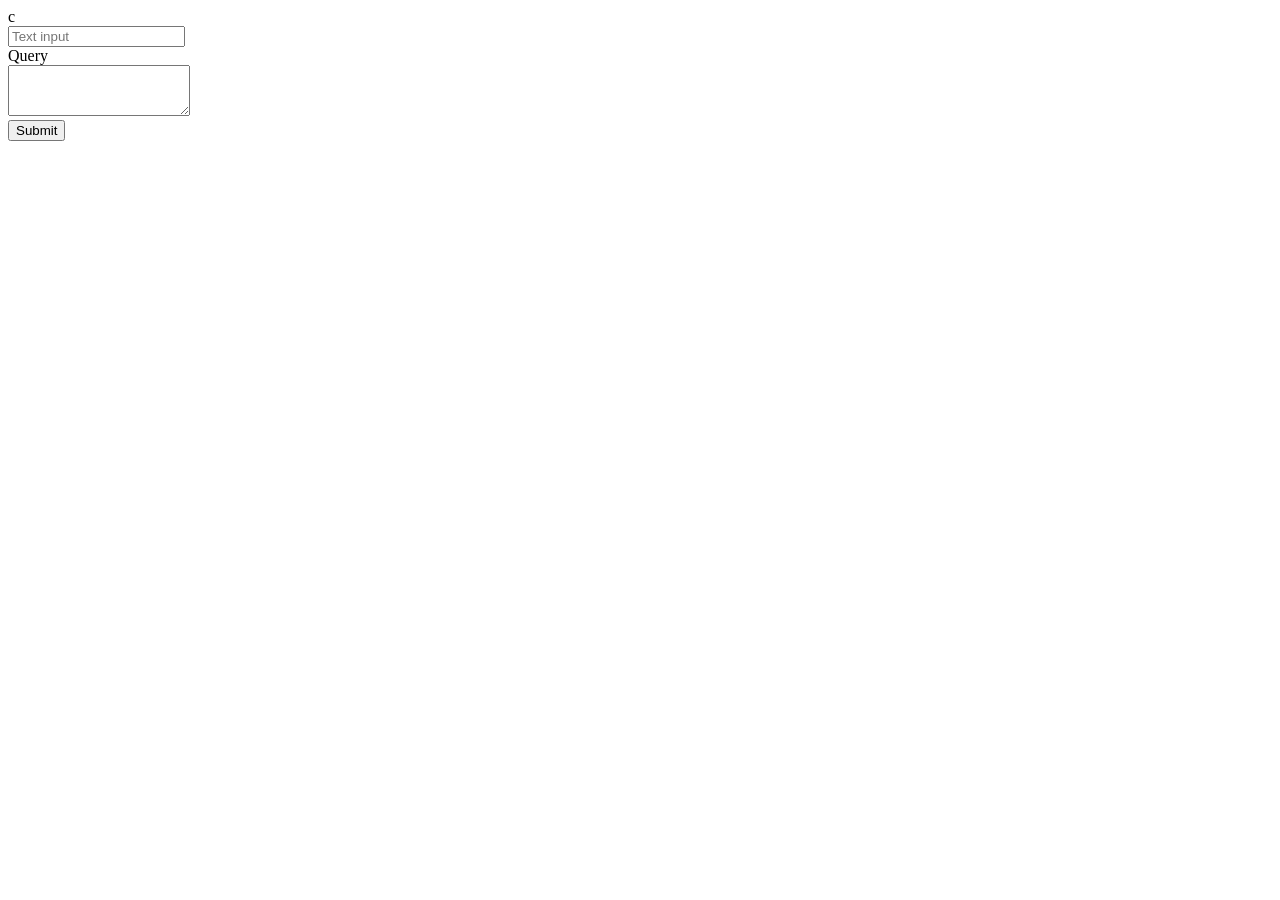
<file: security/spring-oauth/src/main/resources/templates/compose.html>
<!DOCTYPE html>
<html xmlns:th="http://www.thymeleaf.org" xmlns:sec="http://www.thymeleaf.org/extras/spring-security">
<head th:insert="fragments/head :: head">
</head>
<body>
	<header th:insert="fragments/header :: header"></header>
	<form class="form-horizontal" action="#" th:action="@{/support}" th:object="${newQuery}" th:method="post">
		<div class="form-group">
    		c
    		<div class="col-sm-10">
      			<input type="text" class="form-control" id="inputSubject" th:field="*{subject}" placeholder="Text input" required="required">
    		</div>
  		</div>
  		<div class="form-group">
  			<label for="inputQuery" class="col-sm-2 control-label">Query</label>
  			<div class="col-sm-10">
  				<textarea class="form-control" id="inputQuery" rows="3" th:field="*{content}" required="required"></textarea>
  			</div>
  		</div>
   		<div class="form-group">
    		<div class="col-sm-offset-2 col-sm-10">
      		<button type="submit" class="btn btn-default">Submit</button>
    		</div>
    	</div>
	</form>
</body>
</html>
</file>
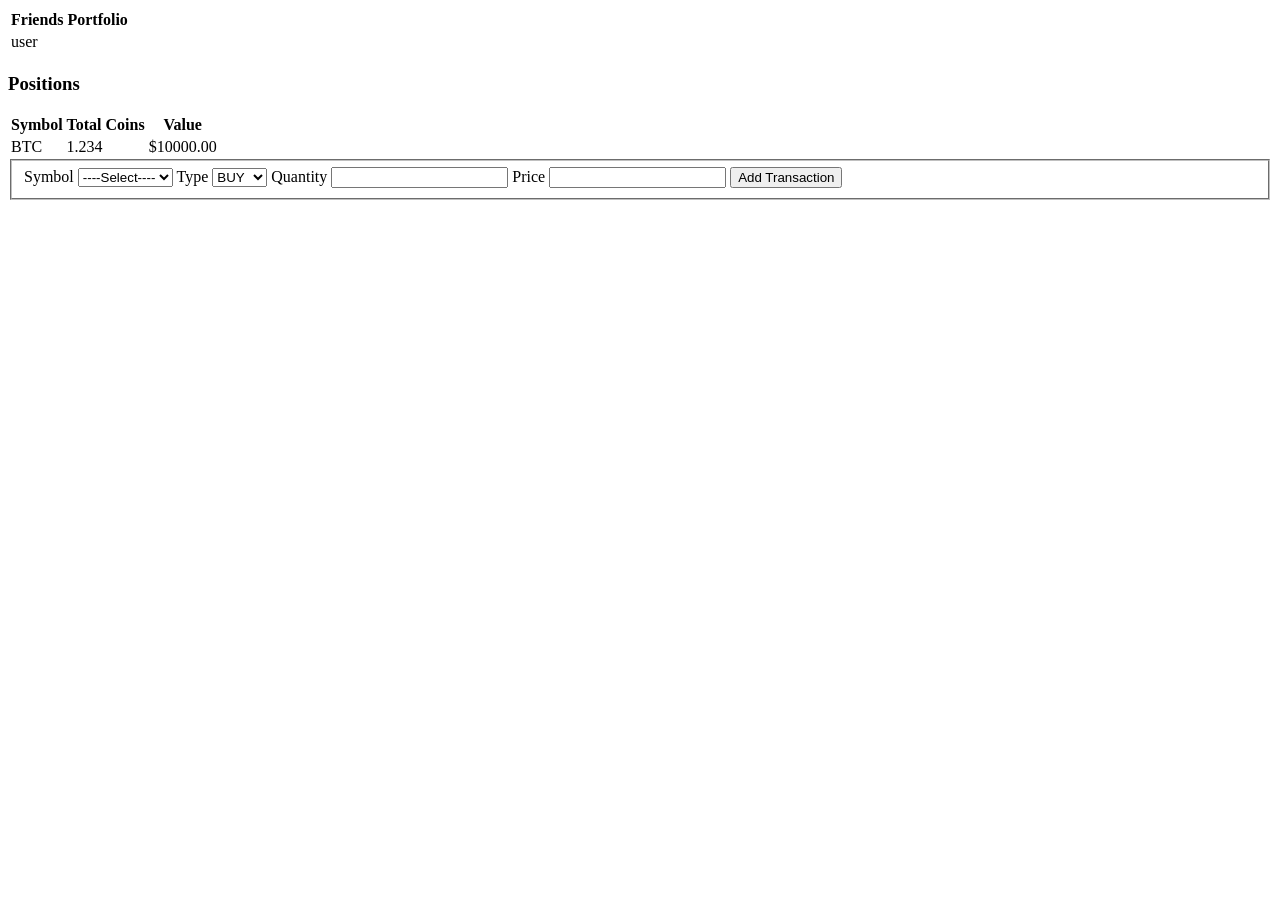
<file: security/spring-oauth/src/main/resources/templates/portfolio.html>
<!DOCTYPE html>
<html xmlns:th="http://www.thymeleaf.org" xmlns:sec="http://www.thymeleaf.org/extras/spring-security">
<head th:insert="fragments/head :: head">
</head>
<body>
	<header th:insert="fragments/header :: header"></header>
	<div class="container">
	<table class="table table-hover">
		<thead>
			<tr>
				<th>Friends Portfolio</th>
			</tr>
		</thead>
		<tbody>
			<tr th:each="sharedPortfolio : ${sharedPortfolios}"
				th:onclick="'window.location.href = \'' + @{/portfolio/{portfolioId}(portfolioId=${sharedPortfolio.portfolioId})} + '\''">
				<td th:text="${sharedPortfolio.name}">user</td>
			</tr>
		</tbody>
	</table>
	</div>
	<div class="container">
		
		<h3>Positions</h3>
		<table class="table table-hover">
			<thead>
				<tr>
					<th>Symbol</th>
					<th>Total Coins</th>
					<th>Value</th>
				</tr>
			</thead>
			<tbody>
				<tr th:each="position : ${positionsResponse.positions}"
					th:onclick="'window.location.href = \'' + @{/portfolio/transactions/{symbol}(symbol=${position.cryptoCurrency.symbol})} + '\''">
					<td th:text="${position.cryptoCurrency.symbol}">BTC</td>
					<td th:text="${#numbers.formatDecimal(position.quantity,0, 'DEFAULT', 8, 'DEFAULT')}">1.234</td>
					<td th:text="${#numbers.formatCurrency(position.value)}">$10000.00</td>
				</tr>
			</tbody>
		</table>
	</div>	
	<div class="container add_trans_div" >
		<form action="#" th:action="@{/portfolio/transactions}" th:object="${transaction}" th:method="post">
			<fieldset>
				<label>Symbol</label> 
				<select th:field="*{cryptoSymbol}" required="required">
					<option value="">----Select----</option>
					<option th:each="entry : ${positionsResponse.cryptoCurrencies.entrySet()}" th:text="${entry.key}" th:value="${entry.key}">
				</select> 
				<label>Type</label> 
				<select th:field="*{type}" required="required">
					<option th:value="BUY">BUY</option>
					<option th:value="SELL">SELL</option>
				</select> 
				<label>Quantity</label> 
				<input type="number" th:field="*{quantity}" required="required">
				<label>Price</label> 
				<input type="number" th:field="*{price}" required="required">
				<button name="addTransactionBtn" type="submit">Add Transaction</button>
			</fieldset>
		</form>
	</div>
</body>
</html>
</file>
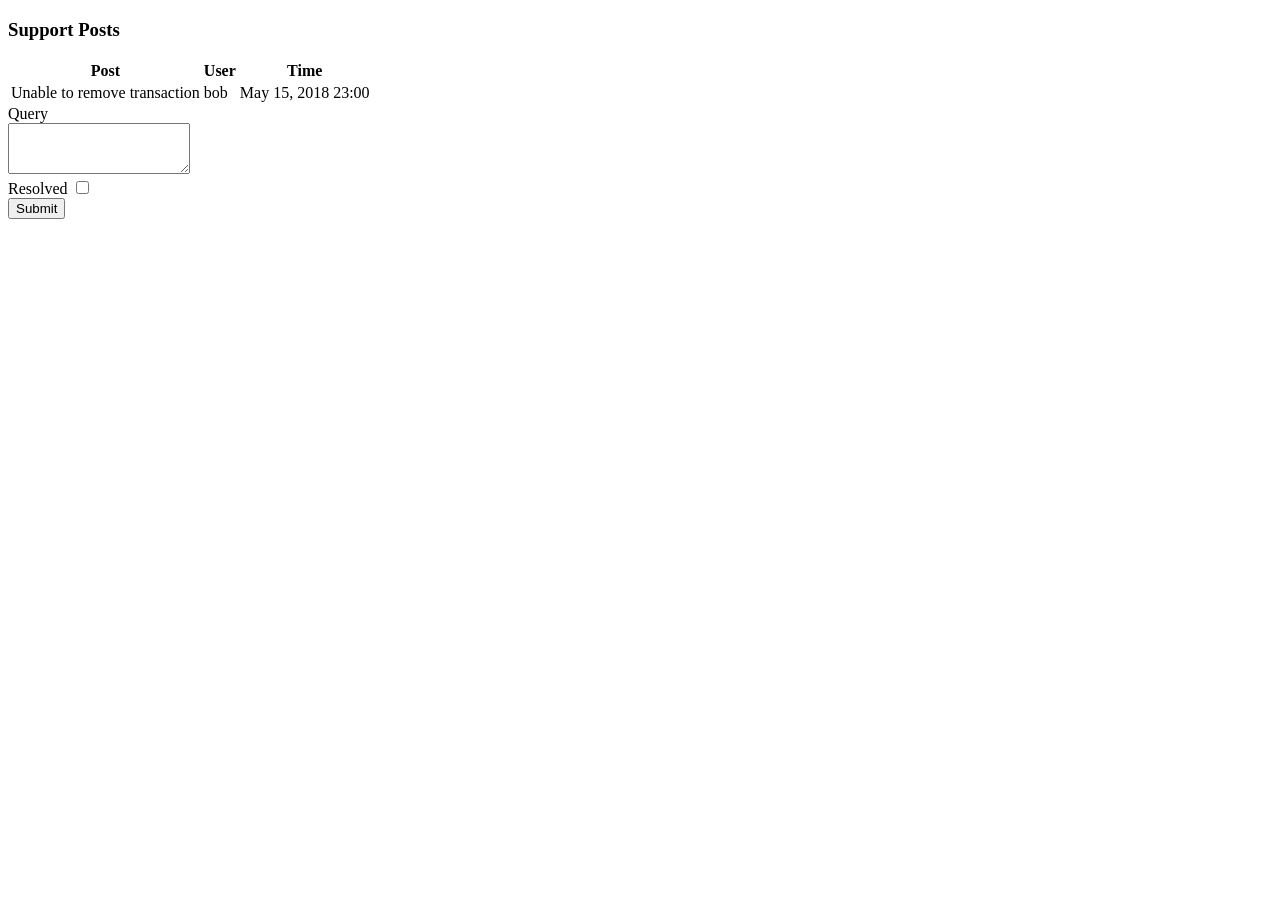
<file: security/spring-oauth/src/main/resources/templates/query.html>
<!DOCTYPE html>
<html xmlns:th="http://www.thymeleaf.org" xmlns:sec="http://www.thymeleaf.org/extras/spring-security">
<head th:insert="fragments/head :: head">
</head>
<body>
	<header th:insert="fragments/header :: header"></header>
	<div class="container">
		<h3>Support Posts</h3>
		<table class="table table-borderless">
			<thead>
				<tr>
					<th>Post</th>
					<th>User</th>
					<th>Time</th>
				</tr>
			</thead>
			<tbody>
				<tr th:each="post : ${query.posts}">
					<td  th:utext="${post.content}">Unable to remove transaction</td>
					<td th:text="${post.username}">bob</td>
					<td th:text="${#calendars.format(query.creationTime)}">May 15, 2018 23:00</td>
				</tr>
			</tbody>
		</table>
	</div>
	<form class="form-horizontal" action="#" th:action="@{/support/query/{id}(id=${query.id})}" th:object="${newPost}" th:method="post">
	  	<div class="form-group" th:if="${query.resolved} == false">
  			<label for="inputQuery" class="col-sm-2 control-label">Query</label>
  			<div class="col-sm-10">
  				<textarea class="form-control" id="inputQuery" rows="3" th:field="*{content}" required="required"></textarea>
  			</div>
  		</div>
		
		<div th:if="${query.resolved} == false">
	  	<div class="form-group">
  			<div class="col-sm-10">
  			<label for="inputResolved" class="col-sm-2 control-label">Resolved</label>
  				<input type="checkbox" id="inputResolved" th:field="*{resolve}"/>
  			</div>
  		</div>  		
   		<div class="form-group">
    		<div class="col-sm-offset-2 col-sm-10">
      		<button type="submit" class="btn btn-default">Submit</button>
    		</div>
    	</div>
    	</div>
    </form>
</body>
</html>
</file>
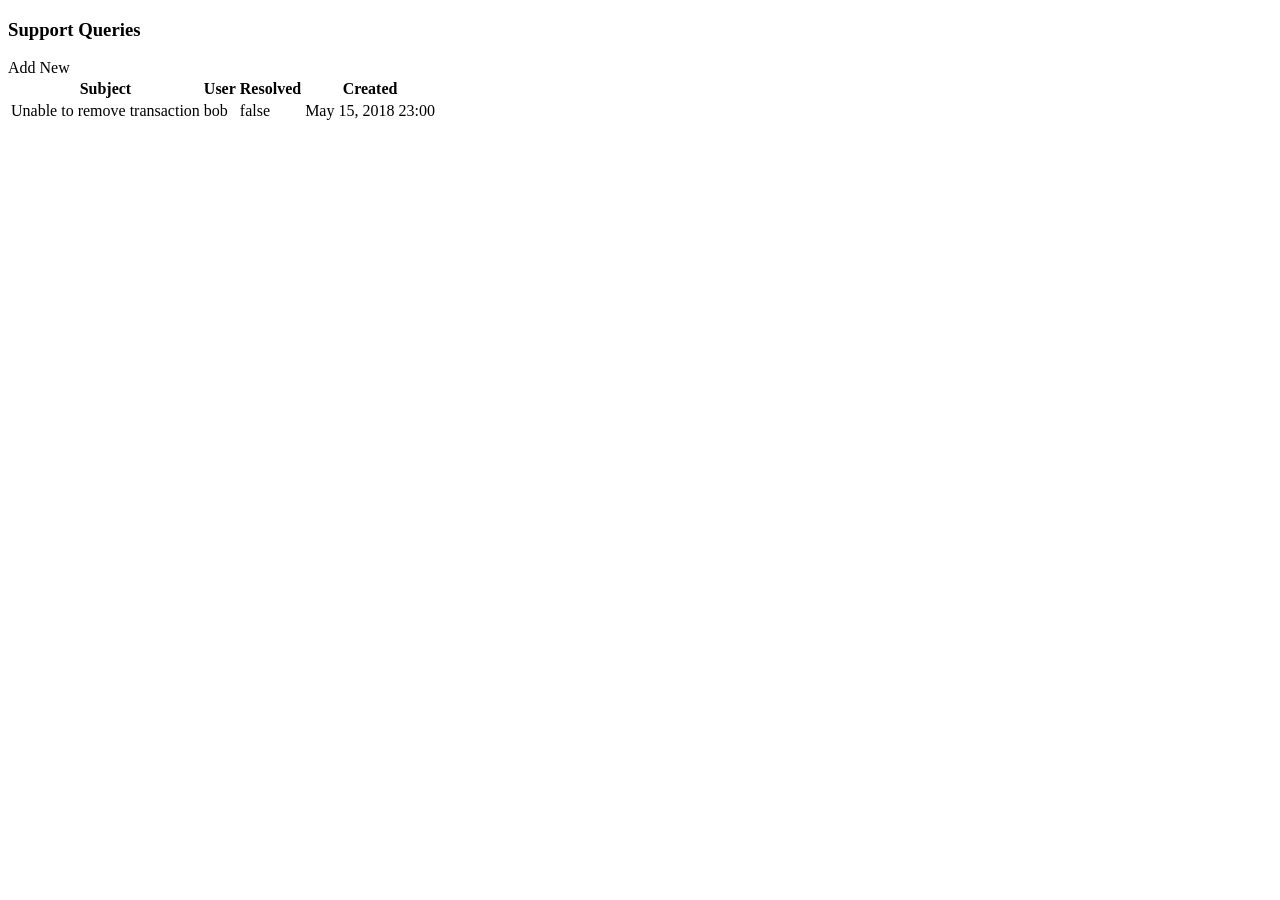
<file: security/spring-oauth/src/main/resources/templates/support.html>
<!DOCTYPE html>
<html xmlns:th="http://www.thymeleaf.org" xmlns:sec="http://www.thymeleaf.org/extras/spring-security">
<head th:insert="fragments/head :: head">
</head>
<body>
	<header th:insert="fragments/header :: header"></header>
	<div class="container">
		<h3>Support Queries</h3>
		<a th:href="@{/support/compose}">Add New</a>
		<table class="table table-hover">
			<thead>
				<tr>
					<th>Subject</th>
					<th>User</th>
					<th>Resolved</th>
					<th>Created</th>
				</tr>
			</thead>
			<tbody>
				<tr th:each="query : ${queries}" th:onclick="'window.location.href = \'' + @{/support/query/{id}(id=${query.id})} + '\''">
					<td th:text="${query.subject}">Unable to remove transaction</td>
					<td th:text="${query.username}">bob</td>
					<td th:text="${query.resolved}">false</td>
					<td th:text="${#calendars.format(query.creationTime)}">May 15, 2018 23:00</td>
				</tr>
			</tbody>
		</table>
	</div>	
</body>
</html>
</file>
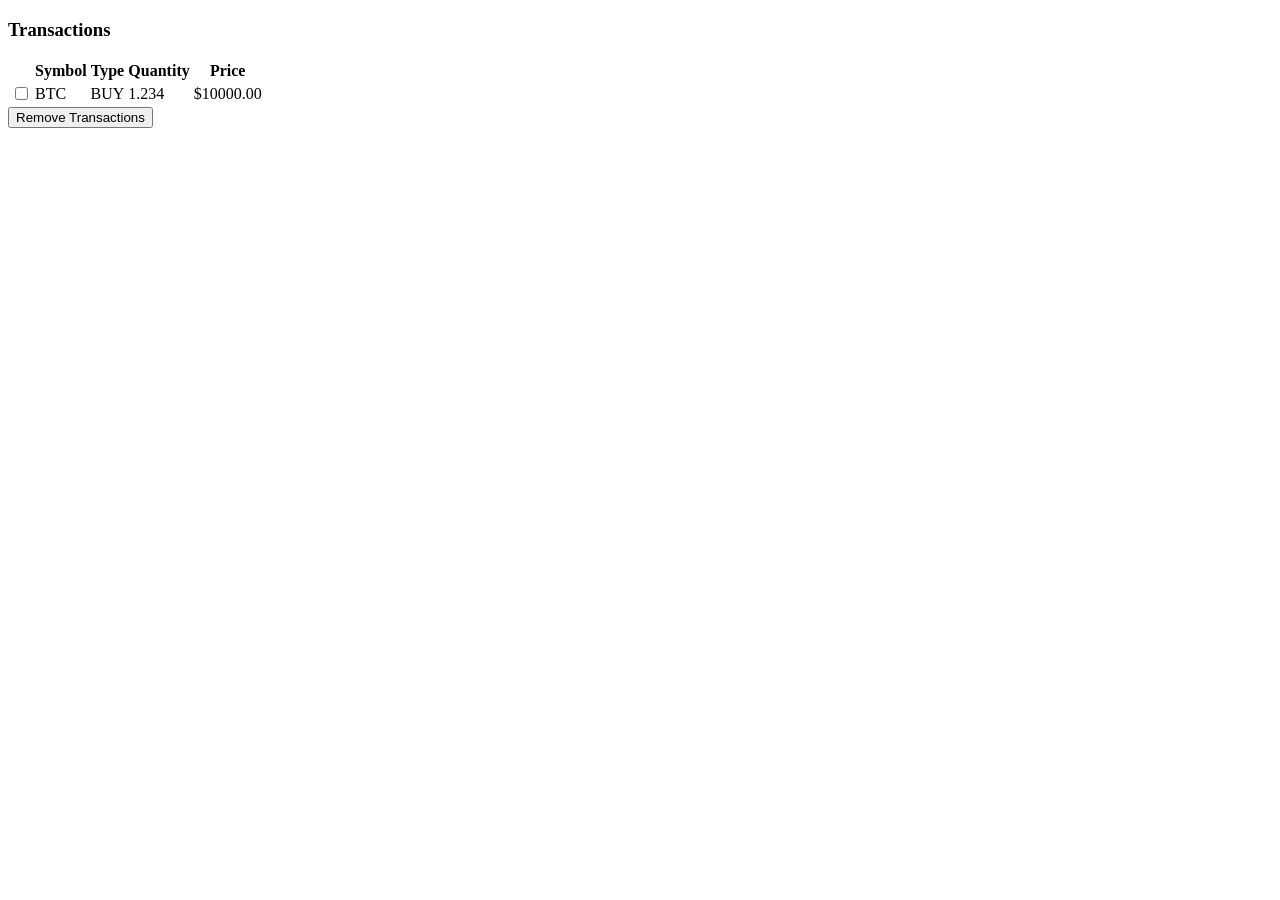
<file: security/spring-oauth/src/main/resources/templates/transactions.html>
<!DOCTYPE html>
<html xmlns:th="http://www.thymeleaf.org" xmlns:sec="http://www.thymeleaf.org/extras/spring-security">
<head th:insert="fragments/head :: head"></head>
<body>
<header th:insert="fragments/header :: header"></header>
	<div class="container">
		<h3>Transactions</h3>
		<form action="#" th:action="@{/portfolio/transactions}" th:method="delete">
		<table class="table table-hover">
			<thead>
				<tr>
					<th/>
					<th>Symbol</th>
					<th>Type</th>
					<th>Quantity</th>
					<th>Price</th>
				</tr>
			</thead>
			<tbody>
				<tr th:each="transaction : ${transactions}">
					<td><input type="checkbox" th:value="${transaction.id}" th:field="*{selected.id}"/></td>
					<td th:text="${transaction.symbol}">BTC</td>
					<td th:text="${transaction.type}">BUY</td>
					<td th:text="${#numbers.formatDecimal(transaction.quantity,0, 'DEFAULT', 8, 'DEFAULT')}">1.234</td>
					<td th:text="${#numbers.formatCurrency(transaction.price)}">$10000.00</td>
				</tr>
			</tbody>
		</table>
		<button name="delTransactionBtn" type="submit">Remove Transactions</button>
		</form>
	</div>	
</body>
</html>
</file>
